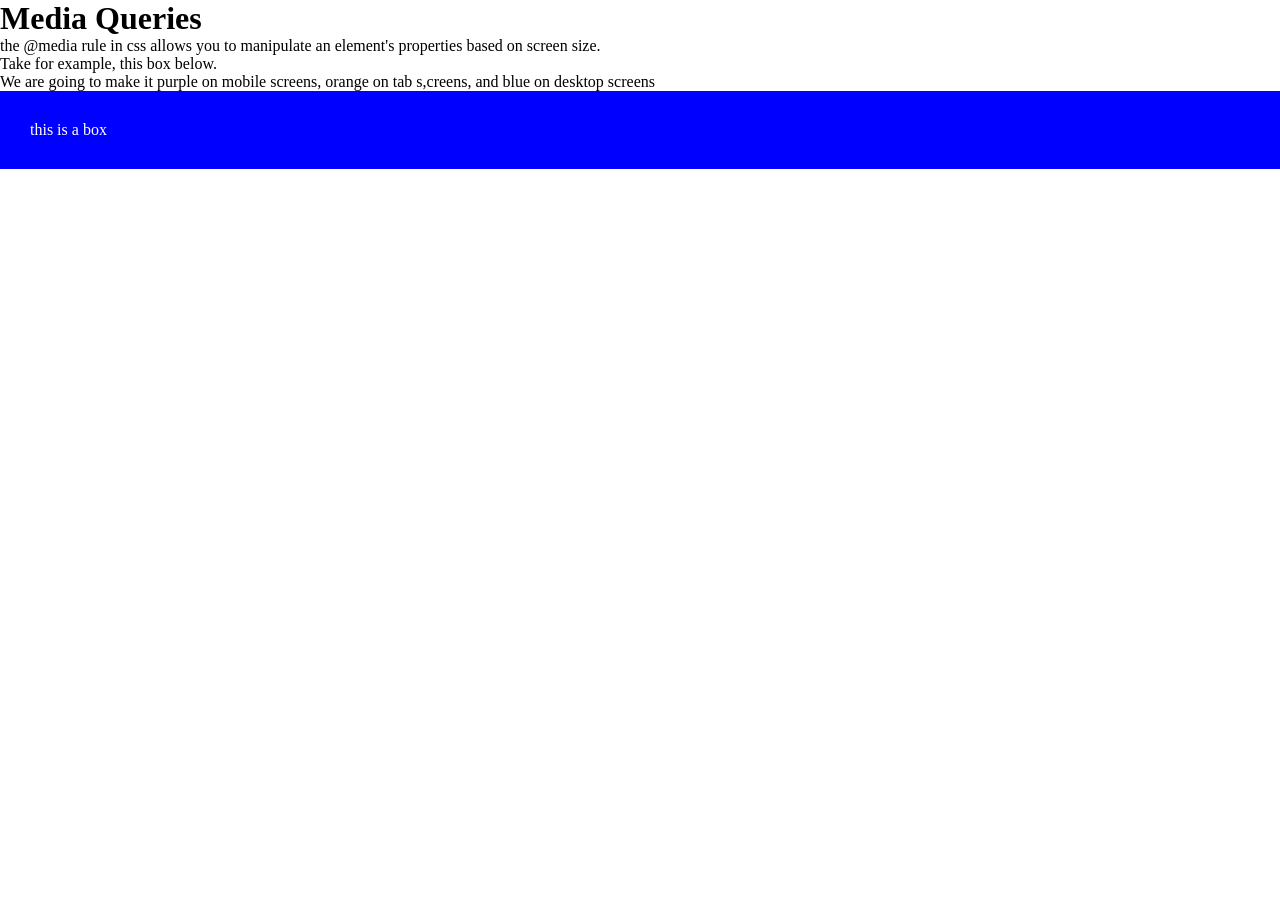
<file: OneDrive/Desktop/FASHION/hh.html>
<!DOCTYPE html>
<html lang="en">
<head>
    <meta charset="UTF-8">
    <meta name="viewport" content="width=device-width, initial-scale=1.0">
    <title>Document</title>
    <link rel="stylesheet" href="hh.css">
</head>
<body>
    <h1>Media Queries</h1>
    <p>the @media rule in css allows you to manipulate an element's properties based on screen size.</p>
    <p>Take for example, this box below.</p>
    <p>We are going to make it purple on mobile screens, orange on tab s,creens, and blue on desktop screens</p>

    <div class="box">
        <p>this is a box</p>
    </div>
    
</body>
</html>
</file>
<file: OneDrive/Desktop/FASHION/hh.css>
*{
    margin: 0;
    padding: 0;
    box-sizing: border-box;
}
.box {
    background: blue;
    padding: 30px;
    color: white;
}
@media (max-width: 1025px) {
    .box {
        background: red;
    }
}
@media (max-width: 600px) {
    .box {
        background: green;
    }
}
</file>
